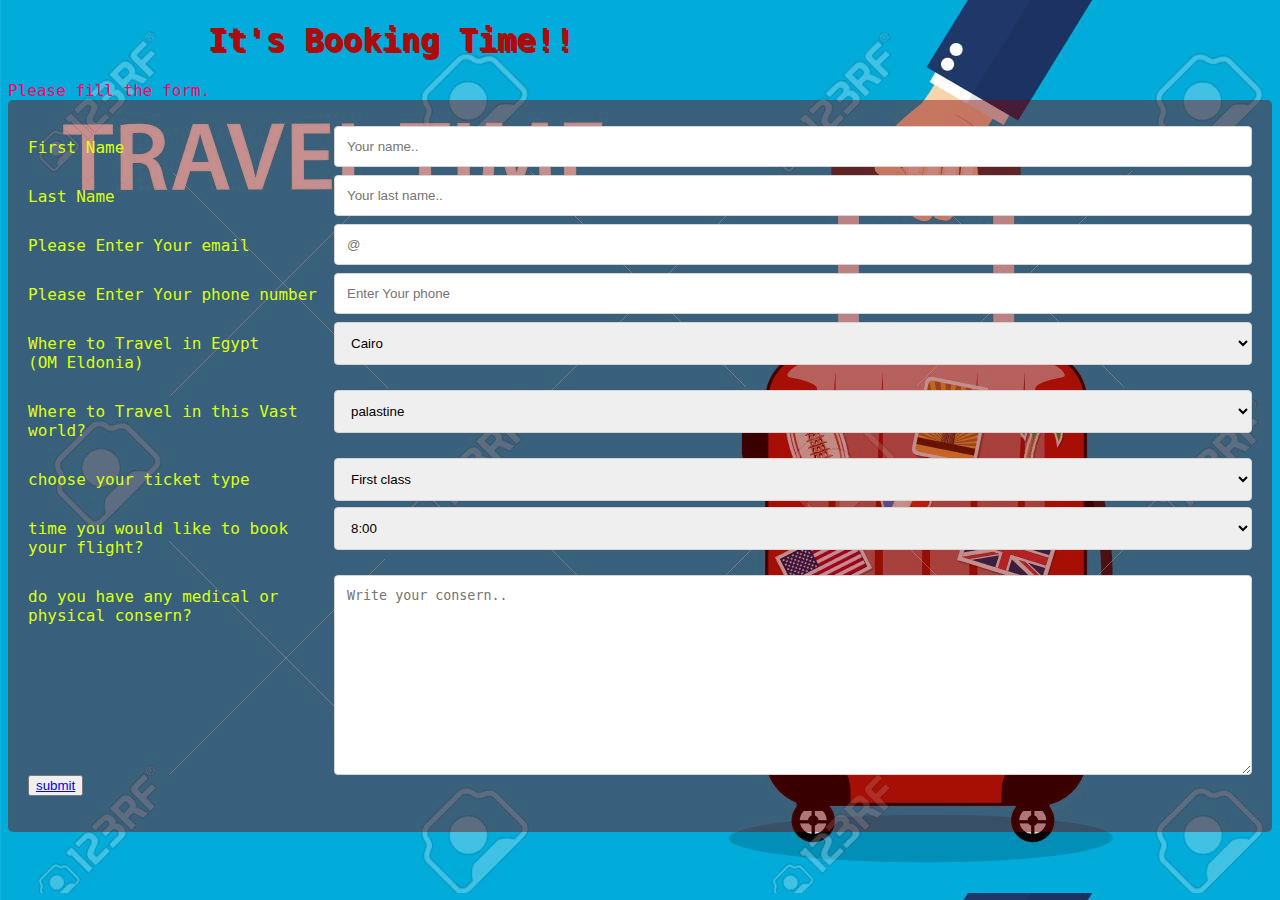
<file: index flight.html>
<html>
    <head>
        <title>

            The first core page choose your booking 
        </title>
        <!-- the background image-->
       
            <style>
                body {
                  background-image: url('97839006-travel-bag-luggage-with-travel-time-text-on-blue-background-.jpg');
                }
                </style>
        <link rel="stylesheet" href="msatravel_style.css">
      
    </head>
    <body>
      
      <div class="">
        <h1 style="color:rgb(171, 11, 11);">It's Booking Time!!</h1>
        <p3 style="color:rgb(255, 0, 102);">Please fill the form.</p3>
      </div>
        <!-- 
           
            <div class="banner">
           <div class="navbar">
           <img src="large.png"class="logo"> 
            <img src="msaLogo2.ico"class="logo">
            <ul>
                <li><a href="#">Home </a></li>
                <li><a href="#">search</a></li>
                <li><a href="#">booking</a></li>
                <li><a href="#">cancelation</a></li>
                <li><a href="#">contact_us</a></li>
            </ul>
        </div class="content">
        <h1>travel the world with us </h1>
        <p>there is much to do and many unknown in the horizen</p>

           </div>
        </div>
         -->
        
        <!-- form filling part-->
        <div class="container">
            <form action="action_page.php">
              <div class="row">
                <div class="col-25">
                  <label for="fname">First Name</label>
                </div>
                <div class="col-75">
                  <input type="text" id="fname" name="firstname" placeholder="Your name..">
                </div>
              </div>
              <div class="row">
                <div class="col-25">
                  <label for="lname">Last Name</label>
                </div>
                <div class="col-75">
                  <input type="text" id="lname" name="lastname" placeholder="Your last name..">
                </div>
              </div>

              <div class="row">
                <div class="col-25">
                  <label for="TravelersEmail">Please Enter Your email</label>
                </div>
                <div class="col-75">
                  <input type="text" id="TravelersEmail" name="travelersEmail" placeholder="@">
                </div>
              </div>

              <div class="row">
                <div class="col-25">
                  <label for="phoneNumberclinent1">Please Enter Your phone number</label>
                </div>
                <div class="col-75">
                  <input type="text" id="phoneNumberclinent1" name="phoneNumber" placeholder="Enter Your phone">
                </div>
              </div>
             

                    <!-- inside egypt -->
              <div class="row">
                <div class="col-25">
                  <label for="egycountry">Where to Travel in Egypt<br>(OM Eldonia)</br></label>
                </div>
                <div class="col-75">
                  <select id="country" name="country">
                    <option value="ICcairo">Cairo</option>
                    <option value="ICAlexandria">Alexandria</option>
                    <option value="ICNewadministrativeCapital"> New Adminstrative Captital</option>
                    <option value="ICAswan">Aswan</option>
                    <option value="ICfayiom">Fayiom</option>
                    <option value="ICMansora">Mansora</option>
                    <option value="ICSharm">Sharm Elshaikh</option>
                    <option value="ICDahab">Dahab</option>
                    <option value="ICLuxor">Luxor</option>
                  </select>
                </div>
              </div>
              <!-- outside egypt -->
              <div class="row">
                <div class="col-25">
                  <label for="outcountry">Where to Travel in this Vast world?</label>
                </div>
                <div class="col-75">
                  <select id="country" name="country">
                    <option value="OIpalasitne"><P>palastine</P></option>
                    <option value="OIKsa">Saudi Arabia</option>
                    <option value="OIEngland">England</option>
                    <option value="OIIndia">India</option>
                    <option value="OIPakistan">Pakistan</option>
                    <option value="OIChina">china</option>
                    <option value="OJapan">Japan</option>
                    <option value="OIMalaysia">Malaysia</option>
                    <option value="OIFrance">France</option>
                    <option value="OIUnited StateOfAmerica">United StateOfAmerica</option>
                  </select>
                </div>
              </div>

               

                <!-- flight -->
              <div class="row">
                <div class="col-25">
                  <label for="fplane">choose your ticket type </label>
                </div>
                <div class="col-75">
                  <select id="plane" name="plane">
                    <option value="fclass">First class</option>
                    <option value="economy">Economy</option>
                    <option value="VIP">VIP</option>
                  </select>
                </div>
              </div>
              <!-- flight time  -->
              <div class="row">
                <div class="col-25">
                  <label for="outcountry">time you would like to book your flight?</label>
                </div>
                <div class="col-75">
                  <select id="flightTime" name="flightTime">
                    <option value="TimeFly8.00"><P>8:00</P></option>
                    <option value="TimeFly10.00"><P>10:00</P></option>
                    <option value="TimeFly12.00"><P>12:00</P></option>
                    <option value="TimeFly14.00"><P>14:00</P></option>
                    <option value="TimeFly16.00"><P>16:00</P></option>
                    <option value="TimeFly18.00"><P>18:00</P></option>
                    <option value="TimeFly20.00"><P>20:00</P></option>
                    <option value="TimeFly00.00"><P>00:00</P></option>
                   
                  </select>
                </div>
              </div>



                    <!-- recomentdation -->
              <div class="row">
                <div class="col-25">
                  <label for="subject">do you have any medical or physical consern?</label>
                </div>
                <div class="col-75">
                  <textarea id="subject" name="subject" placeholder="Write your consern.." style="height:200px"></textarea>
                </div>
              </div>
              <div class="row">
               <!-- <input type="submit"  value="Submit"> -->
               <button type="submit"  value ="submit" onclick="return f1() "> <a href="index.html">submit </a></button>

              </div>
            </form>
          </div>

          

          <script>
            function f1(){
              alert('your flight has been recorded')
            }
          </script>


    </body>
</html>
</file>
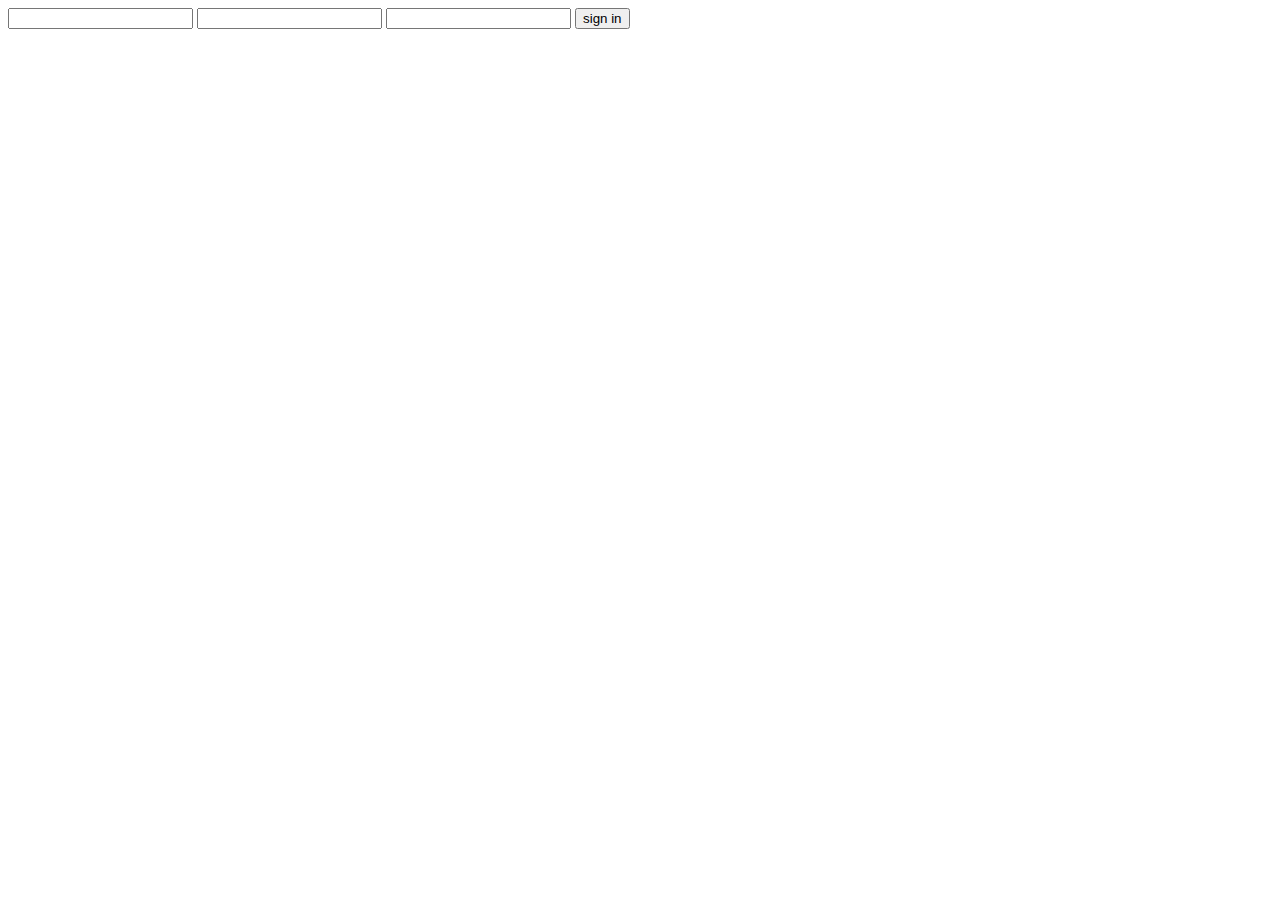
<file: Untitled-1.html>
<!DOCTYPE html>
<html>
<head>
    <title>MSA travel </title>

      <link rel="signstyle" href="C:\Users\user\Desktop\web pro.2\signstyle.css">
      <meta http-equiv="Content-Type" content="text/html; charset=iso-8859-1" />
   

    </head>

    <body>

        <class id="signin">
            <form>
              <input id="username">
              <input id="password">
              <input id="age">
              <button type="button" onclick="getinfo()">sign in </button>
            </form>
            </div>
    </body>
    </html>
</file>
<file: msatravel_style.css>
input[type=text], select, textarea{
  width: 100%;
  padding: 12px;
  border: 1px solid rgb(216, 212, 212);
  border-radius: 4px;
  box-sizing: border-box;
  resize: vertical;
}

/* Style the label to display next to the inputs */
label {
  padding: 12px 12px 12px 0;
  display: inline-block;
}

/* Style the submit button */
input[type=submit] {
  background-color: #c96222;
  color: rgb(29, 44, 206);
  padding: 12px 20px;
  border: none;
  border-radius: 4px;
  cursor: pointer;
  float: right;
}

/* Style the container */
.container {
  border-radius: 5px;
  background-color: #8000006f;
  padding: 20px;
}

/* Floating column for labels: 25% width */
.col-25 {
  float: left;
  width: 25%;
  margin-top: 6px;
}

/* Floating column for inputs: 75% width */
.col-75 {
  float: left;
  width: 75%;
  margin-top: 6px;
}

/* Clear floats after the columns */
.row:after {
  content: "";
  display: table;
  clear: both;
}

/* Responsive layout - when the screen is less than 600px wide, make the two columns stack on top of each other instead of next to each other */
@media screen and (max-width: 600px) {
  .col-25, .col-75, input[type=submit] {
    width: 100%;
    margin-top: 0;
  }
}
body {
  color: rgb(219, 255, 15);
  font-family: Lucida , Monospace;
  transition:0.5s;
}

h1 {
  color: rgba(132, 17, 124, 0.479);
  text-shadow: 2px 2px;

      display: block;
      font-size: 2em;
      margin-top: 0.67em;
      margin-bottom: 0.67em;
      margin-left: 200;
      margin-right: 0;
      font-weight: bold;

    }
    
    
    
    
@keyframes example {
from {background-color: rgb(217, 255, 0);}
to {background-color: rgb(100, 0, 100);}
}
h1 {
animation-name: example;
animation-duration: 5s;
animation-timing-function: linear;
animation-delay: 2s;
animation-iteration-count: infinite;
animation-direction: alternate;
}
</file>
